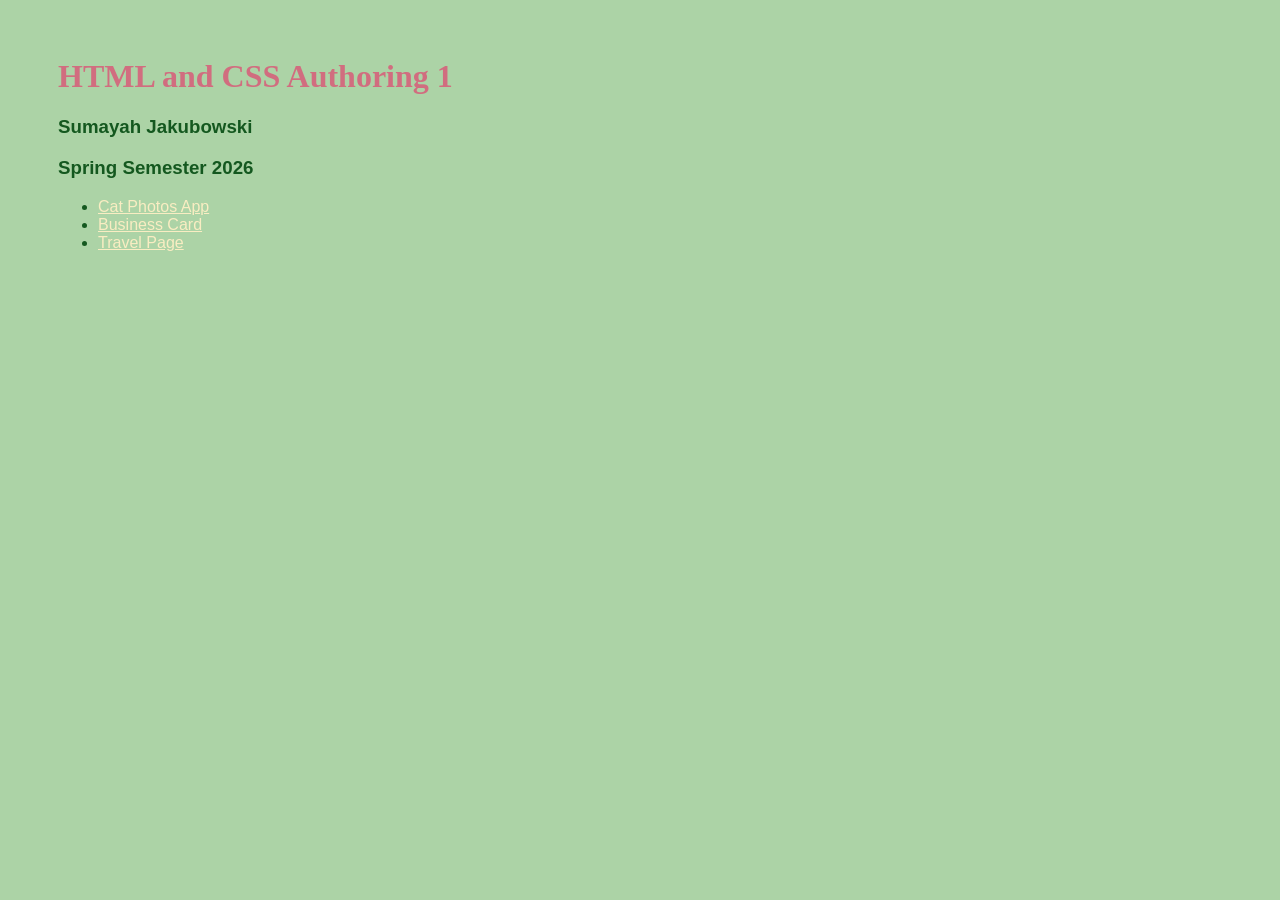
<file: index.html>
<html lang="en">
  <head>
    <title> HTML and CSS Authoring 1</title>
    
    <style>
         body{
            background-color: rgb(172, 211, 166);
            font-family:'Trebuchet MS', 'Lucida Sans Unicode', 'Lucida Grande', 'Lucida Sans', Arial, sans-serif;
            padding: 50px;
            color: rgb(20, 88, 31)  ;
         }
         h1{
            font-family:Cambria, Cochin, Georgia, Times, 'Times New Roman', serif;
            color:rgb(209, 109, 127);
         }
         a:link, a:visited {
            color:rgb(249, 237, 194);
         }
         a:hover{
            color: rgb(222, 150, 134)
         }
         
    </style>

  </head>

  <body>
    <h1>HTML and CSS Authoring 1</h1>
    <h3>Sumayah Jakubowski</h3>
    <h3>Spring Semester 2026</h3>

    <ul>
      <li><a href="Cat-Photos/index.html">Cat Photos App</a></li>
      <li><a href="business-card/index.html">Business Card</a></li>
      <li><a href="travel.html">Travel Page</a></li>
    </ul>
    
  </body>
</html>
</file>
